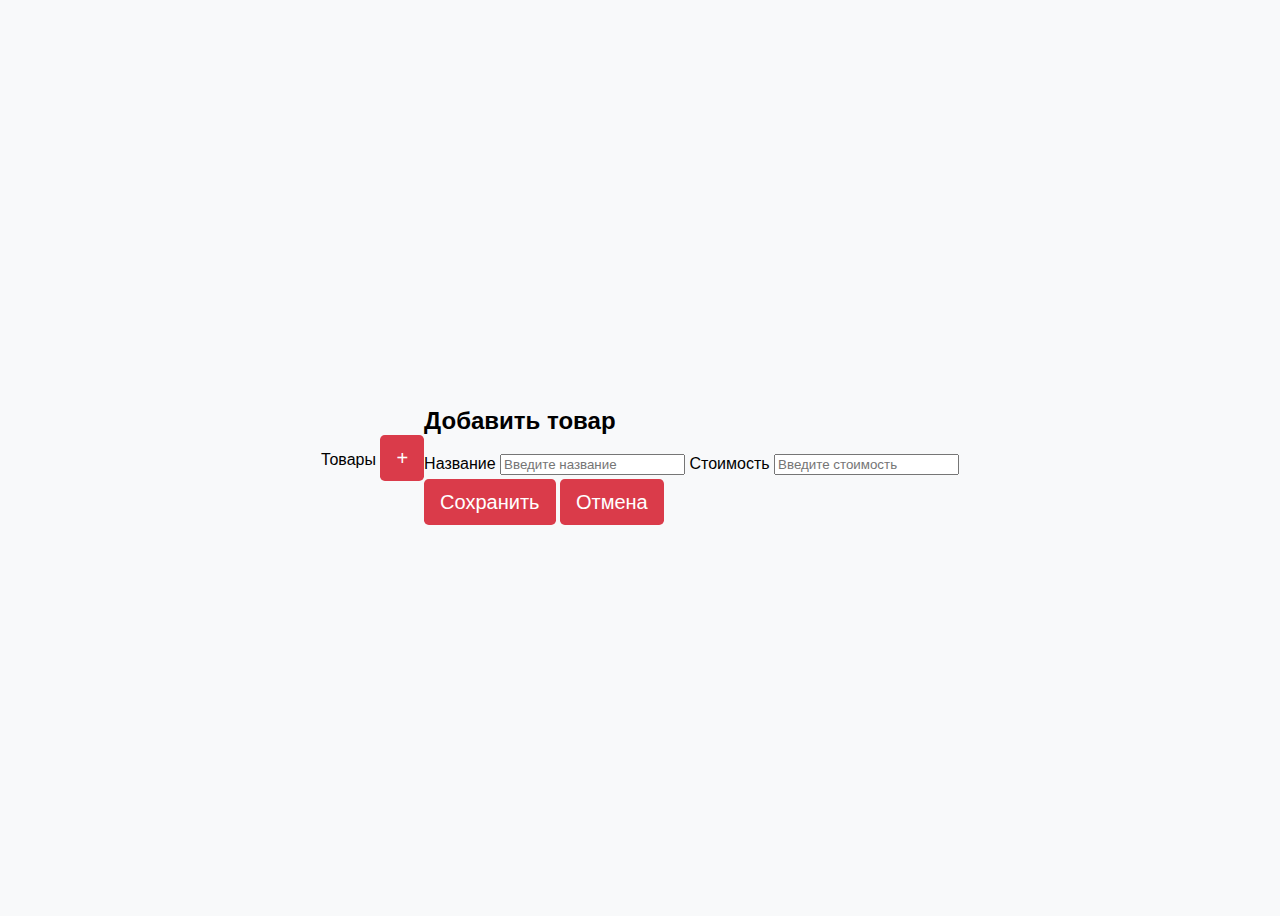
<file: index.html>
<!doctype html><html lang="en"><head><meta charset="UTF-8"/><meta name="viewport" content="width=device-width,initial-scale=1"/><title>Product Manager</title><script defer="defer" src="main.js"></script><link href="main.css" rel="stylesheet"></head><body><div class="top-container"><span class="title">Товары</span> <button id="add-product" class="add-button">+</button></div><div id="app"></div><div id="modal" class="modal"><div class="modal-content"><h2>Добавить товар</h2><label for="product-name">Название</label> <input id="product-name" placeholder="Введите название"/> <label for="product-price">Стоимость</label> <input type="number" id="product-price" placeholder="Введите стоимость"/><div class="error-message" id="name-error"></div><div class="error-message" id="price-error"></div><div class="modal-buttons"><button id="save-product">Сохранить</button> <button id="cancel-product">Отмена</button></div></div></div></body></html>
</file>
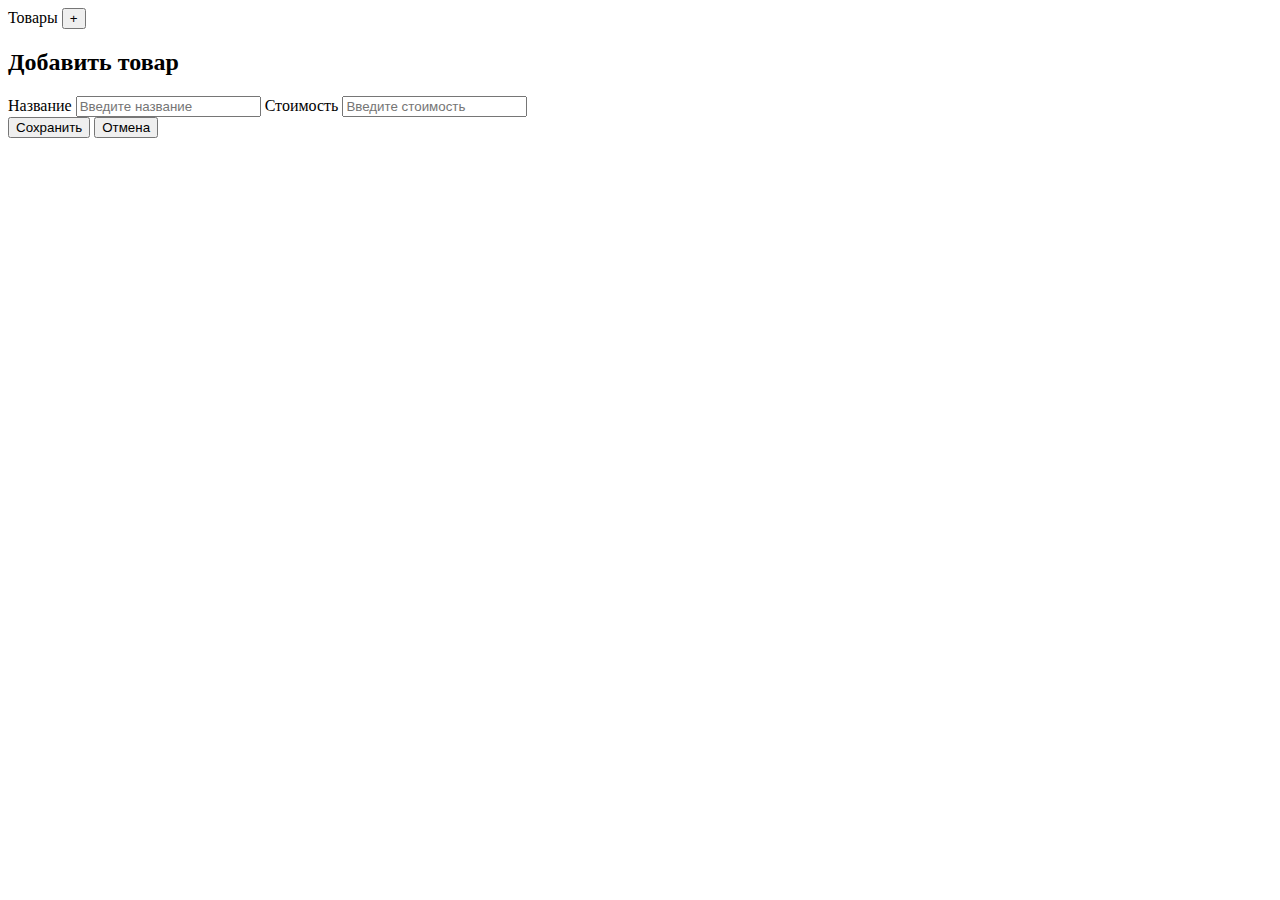
<file: src/index.html>
<!doctype html>
<html lang="en">
  <head>
    <meta charset="UTF-8" />
    <meta name="viewport" content="width=device-width, initial-scale=1.0" />
    <title>Product Manager</title>
  </head>
  <body>
    <div class="top-container">
      <span class="title">Товары</span>
      <button id="add-product" class="add-button">+</button>
    </div>
    <div id="app"></div>
    <div id="modal" class="modal">
      <div class="modal-content">
        <h2>Добавить товар</h2>
        <label for="product-name">Название</label>
        <input type="text" id="product-name" placeholder="Введите название" />
        <label for="product-price">Стоимость</label>
        <input
          type="number"
          id="product-price"
          placeholder="Введите стоимость"
        />
        <div class="error-message" id="name-error"></div>
        <div class="error-message" id="price-error"></div>
        <div class="modal-buttons">
          <button id="save-product">Сохранить</button>
          <button id="cancel-product">Отмена</button>
        </div>
      </div>
    </div>
  </body>
</html>
</file>
<file: main.css>
body{align-items:center;background-color:#f8f9fa;display:flex;font-family:-apple-system,BlinkMacSystemFont,Segoe UI,Roboto,Helvetica Neue,Arial,Noto Sans,sans-serif;height:100vh;justify-content:center}body,button{position:relative}button{background-color:#da3b4a;border:none;border-radius:.3rem;color:#fff;cursor:pointer;font-size:1.25rem;line-height:1.5;margin-bottom:.25rem;margin-top:.25rem;padding:.5rem 1rem}.popover{background-clip:padding-box;background-color:#fff;border:1px solid rgba(0,0,0,.2);border-radius:.3rem;display:none;font-size:.9rem;max-width:276px;position:absolute;z-index:1060}.popover-header{background-color:#f7f7f7;border-bottom:1px solid #ebebeb;border-top-left-radius:calc(.3rem - 1px);border-top-right-radius:calc(.3rem - 1px);font-size:1rem;font-weight:500;margin-bottom:0;padding:.4rem .75rem}.popover-body{color:#212529;padding:.6rem .95rem}.popover-arrow{border-left:9.85px solid transparent;border-right:9.85px solid transparent;border-top:10px solid rgba(0,0,0,.2);bottom:-10px;height:0;left:50%;position:absolute;transform:translateX(-50%);width:0}.popover-arrow:before{border-left:9.65px solid transparent;border-right:9.65px solid transparent;border-top:10px solid #fff;content:"";left:-9px;position:absolute;top:-10.75px;z-index:-1}
</file>
